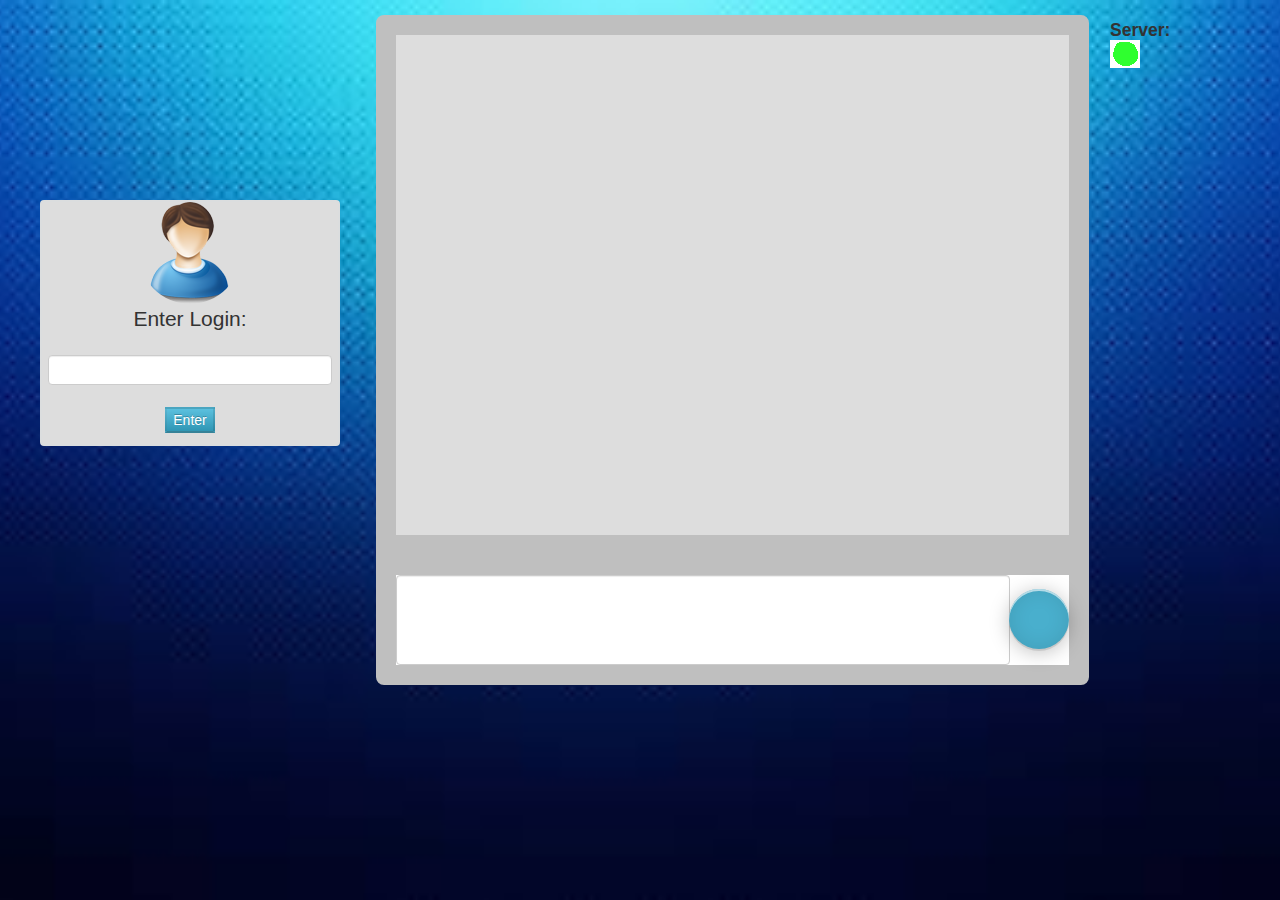
<file: Ychebnaya/Ychebnaya/Chat/homepage.html>
<!doctype html>
<html>
<head>
    <meta charset="utf-8">
    <title>Chat</title>
    <link rel="stylesheet" href="css/style.css" type="text/css">
    <script src="javascript/dynamics.js"></script>
    <link rel="stylesheet" href="css/bootstrap.min.css">
</head>
<body onload="run();">
<div class="container">
    <div class="shellLogin center">
        <img src="css/images/user.png" class="img-circle">
    <div class="leadtext center">Enter Login:<p id="nameLogin" class="fat"></p></div>
    <div class="form-inline">
        <input id="inputLogin" type="text" class="input input-xlarge" onkeydown="isEnter();"
               maxlength="20">
        <input type="button" class="mybtn btn-info" value="Enter">
    </div>
    </div>
    <div class="shellChat">
        <div class="chat">
            <div class="items"></div>
        </div>
        <div class="panelMessage">
            <div class="form-inline">
                <textarea id="inputMessage" type="text" class="input textArea"
                          onkeydown="isShiftEnter();"></textarea>
            </div>
        </div>
    </div>
    <div class="btn-my positionsent"><div class ="btn-sent"></div></div>
    <div class="isServerON">
        <h4>Server:<img src="css/images/greenButton.png"></h4>
    </div>
</div>
</body>
</html>
</file>
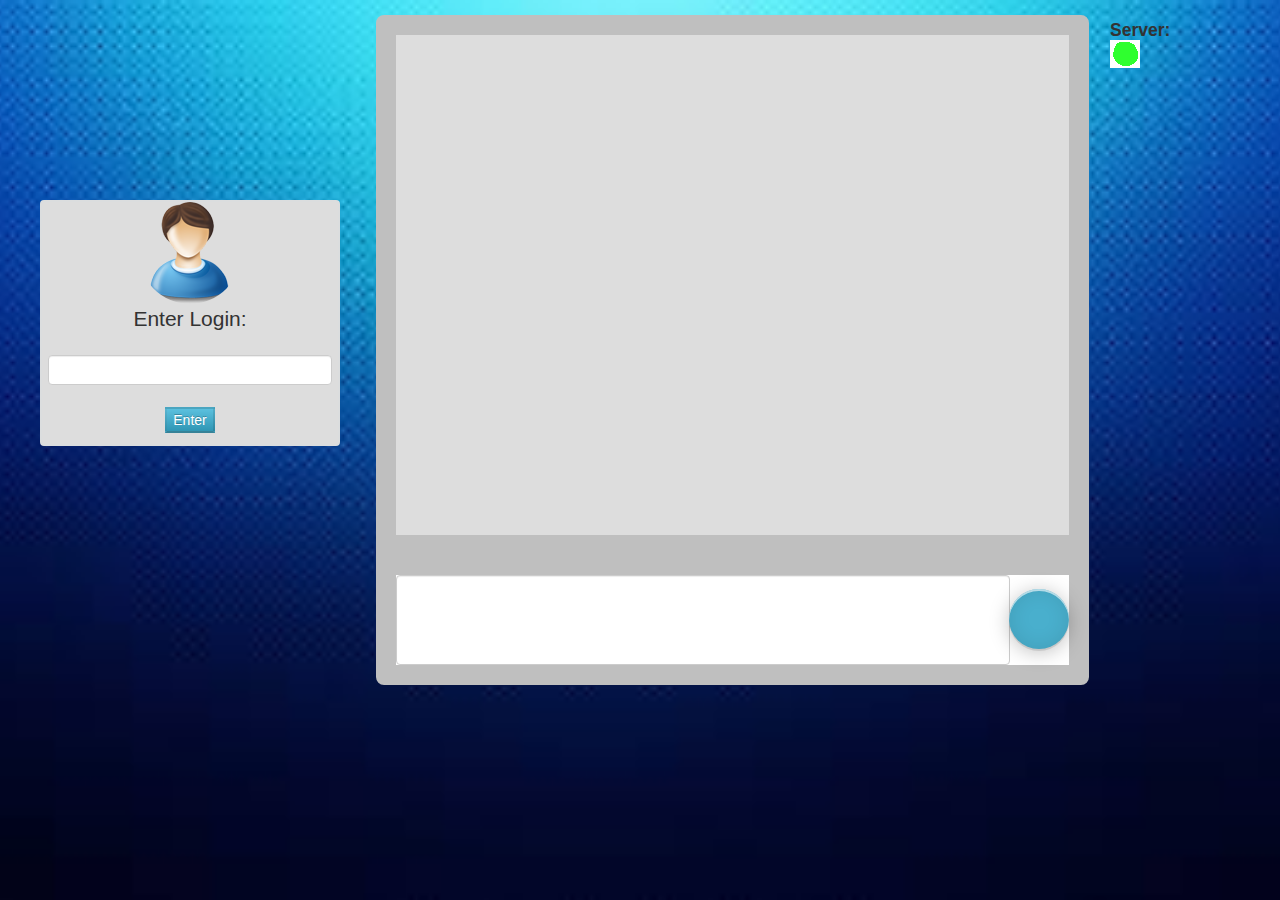
<file: Ychebnaya/Ychebnaya/Ajax/Chat/homepage.html>
<!doctype html>
<html>
<head>
    <meta charset="utf-8">
    <title>Chat</title>
    <link rel="stylesheet" href="css/style.css" type="text/css">
    <script src="javascript/dynamics.js"></script>
    <link rel="stylesheet" href="css/bootstrap.min.css">
</head>
<body onload="run();">
<div class="container">
    <div class="shellLogin center">
        <img src="css/images/user.png" class="img-circle">
        <div class="leadtext center">Enter Login:<p id="nameLogin" class="fat"></p></div>
        <div class="form-inline">
            <input id="inputLogin" type="text" class="input input-xlarge" onkeydown="isEnter();"
                   maxlength="20">
            <input type="button" class="mybtn btn-info" value="Enter">
        </div>
    </div>
    <div class="shellChat">
        <div class="chat" id="shellChat">
            <div class="items"></div>
        </div>
        <div class="panelMessage">
            <div class="form-inline">
                <textarea id="inputMessage" type="text" class="input textArea"
                          onkeydown="isShiftEnter();"></textarea>
            </div>
        </div>
    </div>
    <div class="btn-my positionsent"><div class ="btn-sent"></div></div>
    <div class="serverPosition">
        <h4>Server:<img src="css/images/greenButton.png"></h4>
    </div>
</div>
</body>
</html>
</file>
<file: Ychebnaya/Ychebnaya/Chat/css/style.css>
body {
    background: url(images/fon.jpg) no-repeat center center fixed;
    -webkit-background-size: cover;
    -moz-background-size: cover;
    -o-background-size: cover;
    background-size: cover;
    overflow: scroll;
}
.chat {
    height: 500px;
    width: 673px;
    overflow-x: hidden;
    overflow-y: auto;
    background: #dddddd;
    border: #bfbfbf;
    border-top-left-radius: 8px;
    border-top-right-radius: 8px;
    border-style: solid;
    border-width: 20px;
    word-wrap: break-word;
}
.leadtext {
    font-size: 21px;
    font-weight: 200;
    line-height: 30px;
}
.shellChat {
    position: absolute;
    top: 15px;
    left: 376px;
}
.shellLogin {
    position: absolute;
    top: 200px;
    left: 40px;
    width: 300px;
    background: #dddddd;
    border: 2px solid #DBDDDE;
    border-radius: 4px;
    box-sizing: border-box;
    line-height: 50px;
    align: 300px 0px;
}
.panelMessage {
    border: #bfbfbf;
    background: white;
    border-bottom-left-radius: 8px;
    border-bottom-right-radius: 8px;
    border-style: solid;
    border-width: 20px;
}


.isServerON {
    position: absolute;
    top: 10px;
    left: 1110px;
    width: 80px;
}

.center {
    text-align: center;
}

.fat {
    font-weight: bold;
}

.border1 {
    border: solid 1px  #c09853;
}

.border2 {
    border: solid 1px  #62c462;
}
.enterLogin {
    white-space: nowrap;
}
.textArea {
    resize: none; /* Запрещаем изменять размер */
    min-height: 80px;
    max-width: 1000px;
    min-width: 600px;
    text-align: start;
}
.btn-my {
    margin: 24px;
    width: 60px;
    height: 60px;
    border-radius: 50%;
    background-color: #49afcd;
    box-shadow: 0 3px 20px rgba(0,0,0,.25),
    inset 0 2px 0 rgba(255,255,255,.6),
    0 2px 0 rgba(0,0,0,.1),
    inset 0 0 20px rgba(0,0,0,.1);
}
.positionsent {
    position: absolute;
    top: 565px;
    left: 985px;
}
.btn-sent {
    width: 50%;
    height: 50%;
    margin: auto;
    position: absolute;
    top: 0; left: 0; bottom: 0; right: 0;
    background: url(http://www.defaulticon.com/sites/default/files/styles/icon-front-page-32x32-preview/public/field/image/mail-sent.png?itok=-Ig-fbJH) no-repeat center;
}
.iconDelete{
    padding-right: 50px;
    height: 50px;
    background: url(images/delete.png) no-repeat center;
}
.iconChange{
    padding-right: 50px;
    height: 50px;
    background: url(images/change.png) no-repeat center;
}
</file>
<file: Ychebnaya/Ychebnaya/Ajax/Chat/css/style.css>
body {
    background: url(images/fon.jpg) no-repeat center center fixed;
    -webkit-background-size: cover;
    -moz-background-size: cover;
    -o-background-size: cover;
    background-size: cover;
    overflow: scroll;
}
.chat {
    height: 500px;
    width: 673px;
    overflow-x: hidden;
    overflow-y: auto;
    background: #dddddd;
    border: #bfbfbf;
    border-top-left-radius: 8px;
    border-top-right-radius: 8px;
    border-style: solid;
    border-width: 20px;
    word-wrap: break-word;
}
.leadtext {
    font-size: 21px;
    font-weight: 200;
    line-height: 30px;
}
.shellChat {
    position: absolute;
    top: 15px;
    left: 376px;
}
.shellLogin {
    position: absolute;
    top: 200px;
    left: 40px;
    width: 300px;
    background: #dddddd;
    border: 2px solid #DBDDDE;
    border-radius: 4px;
    box-sizing: border-box;
    line-height: 50px;
    align: 300px 0px;
}
.panelMessage {
    border: #bfbfbf;
    background: white;
    border-bottom-left-radius: 8px;
    border-bottom-right-radius: 8px;
    border-style: solid;
    border-width: 20px;
}


.serverPosition {
    position: absolute;
    top: 10px;
    left: 1110px;
    width: 80px;
}

.center {
    text-align: center;
}

.fat {
    font-weight: bold;
}

.border1 {
    border: solid 1px  #c09853;
}

.border2 {
    border: solid 1px  #62c462;
}
.enterLogin {
    white-space: nowrap;
}
.textArea {
    resize: none; /* Запрещаем изменять размер */
    min-height: 80px;
    max-width: 1000px;
    min-width: 600px;
    text-align: start;
}
.btn-my {
    margin: 24px;
    width: 60px;
    height: 60px;
    border-radius: 50%;
    background-color: #49afcd;
    box-shadow: 0 3px 20px rgba(0,0,0,.25),
    inset 0 2px 0 rgba(255,255,255,.6),
    0 2px 0 rgba(0,0,0,.1),
    inset 0 0 20px rgba(0,0,0,.1);
}
.positionsent {
    position: absolute;
    top: 565px;
    left: 985px;
}
.btn-sent {
    width: 50%;
    height: 50%;
    margin: auto;
    position: absolute;
    top: 0; left: 0; bottom: 0; right: 0;
    background: url(http://www.defaulticon.com/sites/default/files/styles/icon-front-page-32x32-preview/public/field/image/mail-sent.png?itok=-Ig-fbJH) no-repeat center;
}
.iconDelete{
    padding-right: 50px;
    height: 50px;
    background: url(images/delete.png) no-repeat center;
}
.iconChange{
    padding-right: 50px;
    height: 50px;
    background: url(images/change.png) no-repeat center;
}
</file>
